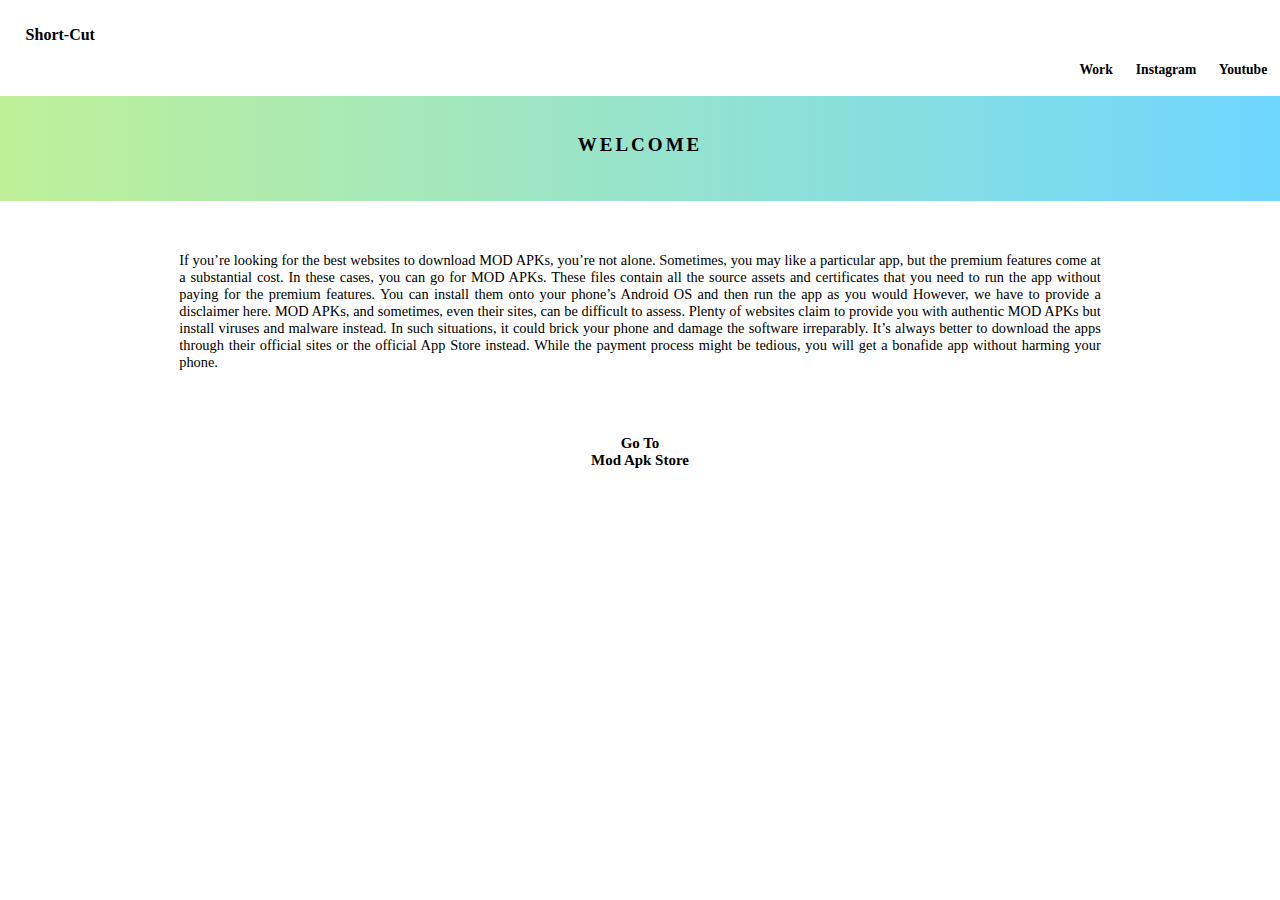
<file: index.html>
<!DOCTYPE html>
<html lang="en">
<head>
    <meta charset="UTF-8">
    <meta http-equiv="X-UA-Compatible" content="IE=edge">
    <meta name="viewport" content="width=device-width, initial-scale=1.0">
    <title>Short-Cut</title>
    <link rel="stylesheet" type="text/css"href="web style.css">
    <script async src="https://pagead2.googlesyndication.com/pagead/js/adsbygoogle.js?client=ca-pub-7745260316709670"
     crossorigin="anonymous"></script>
</head>
<body>
    <div class="bg">
        <div class="head">
            <h2>Short-Cut</h2>
        </div>
        <div class="home">
     <h4><a href="index-1.html">Work</a>  <a href="https://www.instagram.com/2k__beatz/?hl=en">Instagram</a>  <a href="https://www.youtube.com/@2k__beatz870">Youtube</a></h4>
    </div>
     <div class="bgcolor">
     <h1>WELCOME</h1>
</div>
    <p>If you’re looking for the best websites to download MOD APKs, you’re not alone. Sometimes, you may like a particular app, but the premium features come at a substantial cost. In these cases, you can go for MOD APKs. These files contain all the source assets and certificates that you need to run the app without paying for the premium features. You can install them onto your phone’s Android OS and then run the app as you would
        However, we have to provide a disclaimer here. MOD APKs, and sometimes, even their sites, can be difficult to assess. Plenty of websites claim to provide you with authentic MOD APKs but install viruses and malware instead. In such situations, it could brick your phone and damage the software irreparably. It’s always better to download the apps through their official sites or the official App Store instead. While the payment process might be tedious, you will get a bonafide app without harming your phone.</p>
    
        <div class="apk">
        <h3><a href="index-1.html">Go To<br>Mod Apk Store</a></h3>
       </div>
    </div>
    </body>
</html>
</file>
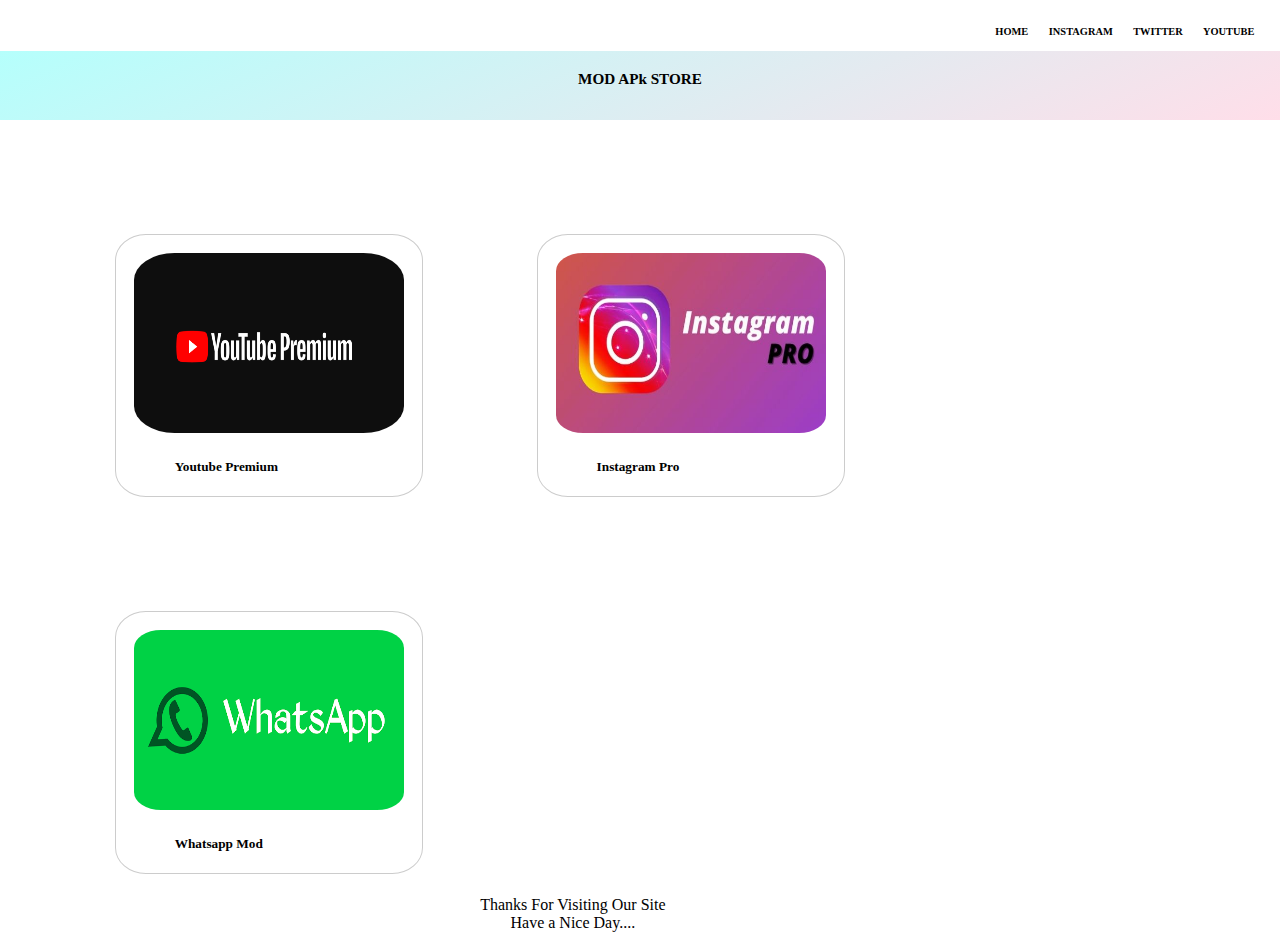
<file: index-1.html>
<!DOCTYPE html>
<html lang="en">
<head>
    <meta charset="UTF-8">
    <meta http-equiv="X-UA-Compatible" content="IE=edge">
    <meta name="viewport" content="width=device-width, initial-scale=1.0">
    <title>Short-Cut</title>
    <link rel="stylesheet" type="text/css"href="mod style.css">
</head>
<body>
         <div class="c1">  
         <h4><a href="index.html">HOME</a>  <a href="https://www.instagram.com/2k__beatz/?hl=en">INSTAGRAM</a>  <a href="https://twitter.com/thanishrishi44">TWITTER</a>  <a href="https://www.youtube.com/@2k__beatz870">YOUTUBE</a><h4>
         </div> 
         <div class="bg">
            <h2>MOD APk STORE</h2>
        </div>
         <div class="container-1">
            <div class="box-1">
                <a href="index-2.html"><img src="yt.png" alt=""></a>
                <h5><a href="index-2.html">Youtube Premium</a></h5>
        </div>
        <div class="box-2">
                <a href="https://www.mediafire.com/file/44x5fs1hp6ci3iz/InstaPro_v9.70.apk/file"target="_blank"><img src="insta.jpg" alt=""></a>
                <h5> <a href="https://www.mediafire.com/file/44x5fs1hp6ci3iz/InstaPro_v9.70.apk/file"target="_blank">Instagram Pro</a></h5>
        </div>
      <div class="box-3">
                <a href="https://dataupload.net/b018yxtypg61"target="_blank"><img src="whats.png" alt=""></a> 
                <h5><a href="https://dataupload.net/b018yxtypg61"target="_blank">Whatsapp Mod</a><h5>          
        </div>
     <p>Thanks For Visiting Our Site<br>Have a Nice Day.... </p>
    </div>

</body>
</html>
</file>
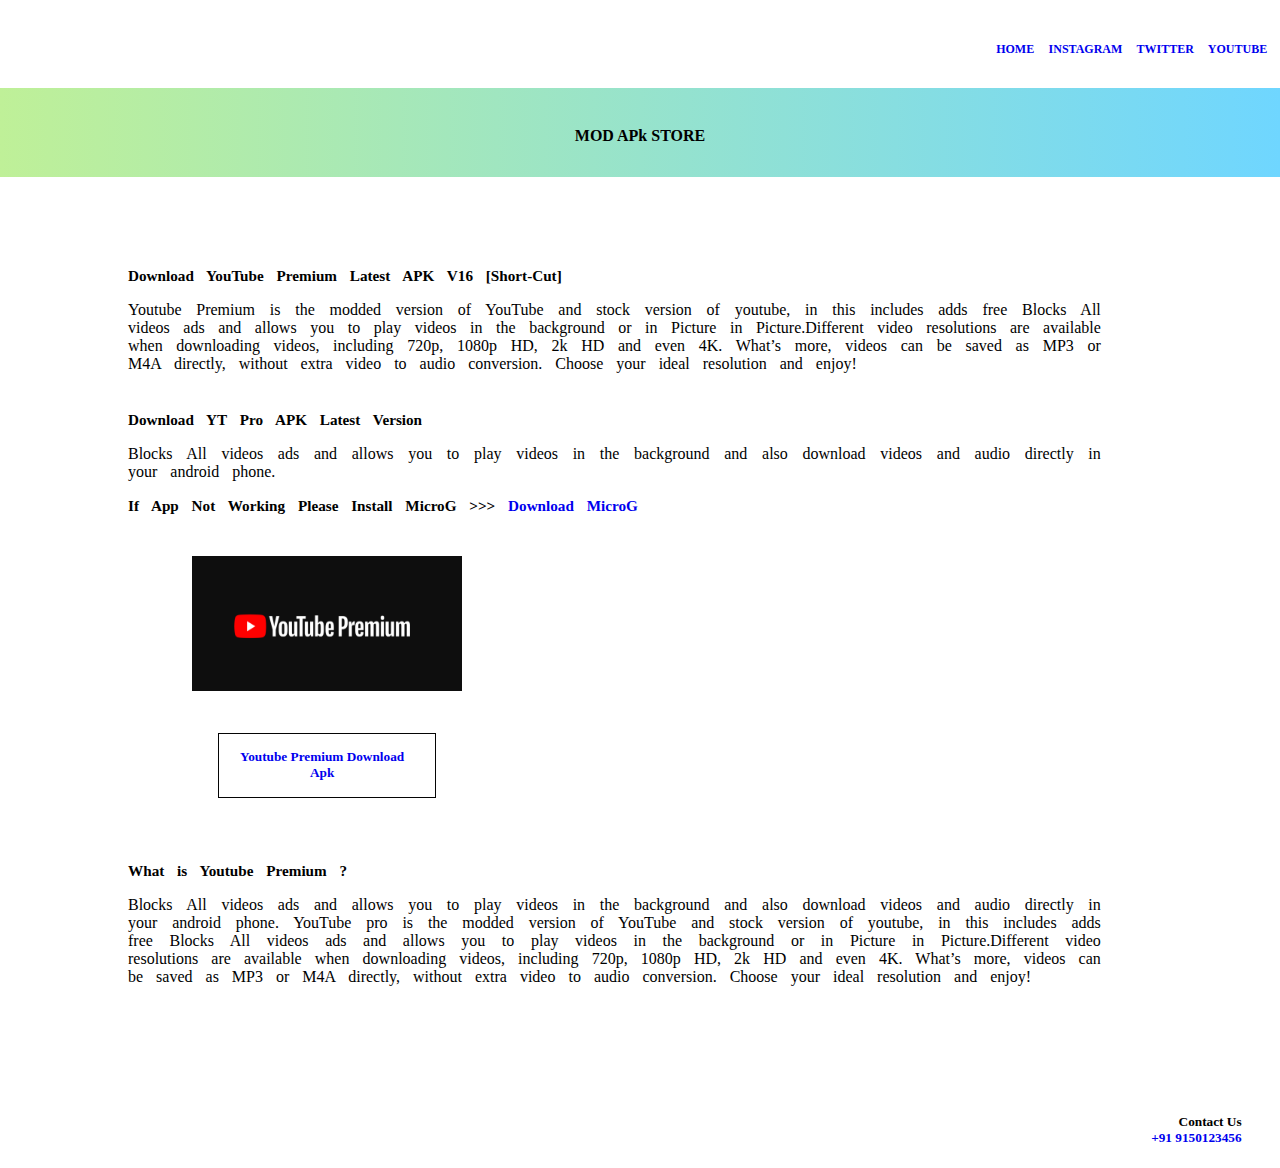
<file: index-2.html>
<!DOCTYPE html>
<html>
<head>    
   <meta charset="UTF-8">
    <meta http-equiv="X-UA-Compatible" content="IE=edge">
    <meta name="viewport" content="width=device-width, initial-scale=1.0">
    <title>Short-Cut</title>
<link rel="stylesheet" type="text/css" href="style.css">
</head>
<body> 
              
   <div class="container">
   <div class="c1">  
    <h4><a href="index.html">HOME</a>  <a href="https://www.instagram.com/2k__beatz/?hl=en">INSTAGRAM</a>  <a href="https://twitter.com/thanishrishi44">TWITTER</a>  <a href="https://www.youtube.com/@2k__beatz870">YOUTUBE</a><h4>
    </div> 
    <div class="bg">  
      <h2>MOD APk STORE</h2>
   </div>  
    <div class="yt">
      <h3>Download YouTube Premium Latest APK V16 [Short-Cut]</h3>
      <p> Youtube Premium is the modded version of YouTube and stock version of youtube, in this includes adds free Blocks All videos ads and allows you to play videos in the background or in Picture in Picture.Different video resolutions are available when downloading videos, including 720p, 1080p HD, 2k HD and even 4K. What’s more, videos can be saved as MP3 or M4A directly, without extra video to audio conversion. Choose your ideal resolution and enjoy!</p>
    </div>
    <div class="ytd">
      <h3>Download YT Pro APK Latest Version</h3>
      <p>Blocks All videos ads and allows you to play videos in the background and also download videos and audio directly in your android phone.
      </p>
      <h3>If App Not Working Please Install MicroG >>> <a href="https://dataupload.net/oh86b1vjl60i" target="_blank">Download MicroG</a></h3>
    </div>
    <a href="yt.png" target="_blank"><img src="yt.png" alt=""></a>
    <div class="box">
      <h5><a href="https://upapk.io/xfzmh5icedky/YouTube_Pro_v16.apk.html">Youtube Premium Download Apk</a></h5>
   </div>
    <div class="p">
    <p><h3>What is Youtube Premium ?</h3>Blocks All videos ads and allows you to play videos in the background and also download videos and audio directly in your android phone. YouTube pro is the modded version of YouTube and stock version of youtube, in this includes adds free Blocks All videos ads and allows you to play videos in the background or in Picture in Picture.Different video resolutions are available when downloading videos, including 720p, 1080p HD, 2k HD and even 4K. What’s more, videos can be saved as MP3 or M4A directly, without extra video to audio conversion. Choose your ideal resolution and enjoy!</p>
   </div>  
    <div class="c2">
   <h5>Contact Us<br><a href="tel:+91 9150123456">+91 9150123456</a></h5>
</div>
   </div>
</body>
</html>
</file>
<file: web style.css>
body{
    height: 100vh;
    margin: 0%;
    border: 0%;
}
bg{
    background-image: url("b1.jpg");
    background-repeat: no-repeat;
    background-size: cover;
    height: 100vh;
}
.bgcolor{
    background-image:linear-gradient(to right, #BFF098,#6FD6FF);
    padding-bottom:1.5%;
    padding-top: 1%;
}
h2{
    margin: 0%;
    font-size:100%;
    padding-top:2%;
    margin-left: 2%;
    display: inline-block;
}
.home{
    text-align: right;
    word-spacing:2.9ch;
    padding-right: 1%;
    margin-top:0%;
    font-size:85%;
    font-family:'Times New Roman', Times, serif;

    
}
a{
    text-decoration: none;
    color:black;
}
a:hover{
    text-decoration: underline;
    font-size: 92%;
    cursor: pointer;
}
a:visited{
    text-decoration:underline; 
}
h1{
    font-weight: bold;
    font-family: 'DM serif display';
    letter-spacing:3px;
    font-size:119%;
    margin-top:2%;
    margin-bottom:2%;
    text-align: center;
}
p{    
    text-align: justify;
    word-spacing: 1.5;
    font-size:90%;
    padding-left: 2%;
    padding-right: 2%;
    position: relative;
    font-family:'poppins';
    font:bolder;
    margin-top:4%;
    margin-left: 12%;
    margin-right:12%;  
}
.apk{
    text-align: center;
    font-size:80%;
    margin-top:5%;
    padding-bottom: 5%;

}
</file>
<file: mod style.css>
body{
    height: 80%;
    margin: 0%;
}
.bg{
   background: linear-gradient(336deg, #FFDEE9 0%, #B5FFFC 100%);
   padding-bottom:1.5%;
   padding-top:1%;
   width: 100%;
}
   .container-1 div{
border: 1px #ccc solid;
padding:2vh;
border-radius:10%;
height: 25vh;
}

.container-1{
   
    margin-left: 9%;
    margin-right:2%;
    display:flex;
    flex-wrap: wrap;
}
a{
    text-decoration: none;
    color: black;
}
a:hover{
    color:rgb(64, 55, 238);
    text-decoration:underline;
    font-family:Cambria, Cochin, Georgia, Times, 'Times New Roman', serif
}
a:active{
color:rgb(39, 169, 208);
}
a:visited{
    text-decoration:none; 
    color: black;
}
.box-1 p{
    margin-bottom: 10%;
}
.box-1{
    height:20vh;
    width:30vh;
    margin-top: 10%;
    margin-right:10%;
}
.container-1 h5{
    padding-left: 15%;
   
}
.box-1 img{
    height:20vh;
    width:30vh;
    border-radius:15%;    
}
.box-2{
    margin-top:10%;
    height:20%;
    margin-right:10%;
}
.box-2 img{
    height: 20vh;
    width: 30vh;
    border-radius:10%;
}
.box-3{
    margin-top: 10%;
    height: 30vh;
}
.box-3 img{
    height: 20vh;
    width: 30vh;
    border-radius:10%;
}
.c1 h4{
    height:0px;
    text-align: right;
    font-size:65%;
    word-spacing:2vh;
    border-top:4%;
    padding-right:2%;
    margin-top:2%;
}
p{
    text-align:center;
    margin-top: 35%;
    margin-left:-35%;
    margin-left:5%;
    margin-right:0%;
}
h2{
    text-align: center;
    border: 0px;
    color: black;
    margin-top:-1%;
    padding-top:1.5%;
    font-size: 95%;
}
</file>
<file: style.css>
body{
     margin: 0;
     border: 0%;
     cursor: pointer;
     height: 100%;
}
.container{
     background-color: white;
}
.bg{
     background-image:linear-gradient(to right, #BFF098,#6FD6FF);
     padding-bottom:1.5%;
     padding-top:0%;
     margin-top:-2%;
     width: 100%;
}
a{
     text-decoration: none;
}
a:hover{
     text-decoration:underline;
 }
 a:active{
 color:rgb(39, 169, 208);
 }
 a:visited{
     text-decoration:none; 
     color: black;
 }
 img{
     height: 15vh;
     width: 30vh;
     margin-left:15%;
     margin-right: 15%;
     margin-bottom: 3%;
     margin-top: 2%;
 }
.box h5{
     margin-right:5%;
     margin-top:-1.8%;
     text-align: center;
}
.box{
border:1px #040404 solid;
padding:2vh;
height:3vh;
margin-left:17%;
width:20vh;
}
.yt{
     text-align: justify;
     padding-left:0%;
     padding-right: 2%;
     position: relative;
     word-spacing: 1vh;
     font:bolder;
     margin-top:7%;
     margin-left:10%;
     margin-right:12%; 
}
.ytd{    
     text-align: justify;
     padding-left:0%;
     padding-right: 2%;
     position: relative;
     word-spacing: 1vh;
     font:bolder;
     margin-top:3%;
     margin-left:10%;
     margin-right:12%;  
 }
h4{
     padding-top:2%;
     text-align: right;
     font-size: 75%;
     word-spacing:1.9ch;
     margin-right: 1%;
}
h2{
     text-align: center;
     margin-top: 0%;
     padding-top: 3%;
     font-size: medium;
}
h5{
     text-align: right;
     margin-top:10%;
     margin-right:3%;
}
h3{
     font-size: 95%;
}
.p{    
     text-align: justify;
     padding-left:0%;
     padding-right: 2%;
     position: relative;
     word-spacing: 1vh;
     font:bolder;
     margin-top:5%;
     margin-left:10%;
     margin-right:12%;  
 }
</file>
